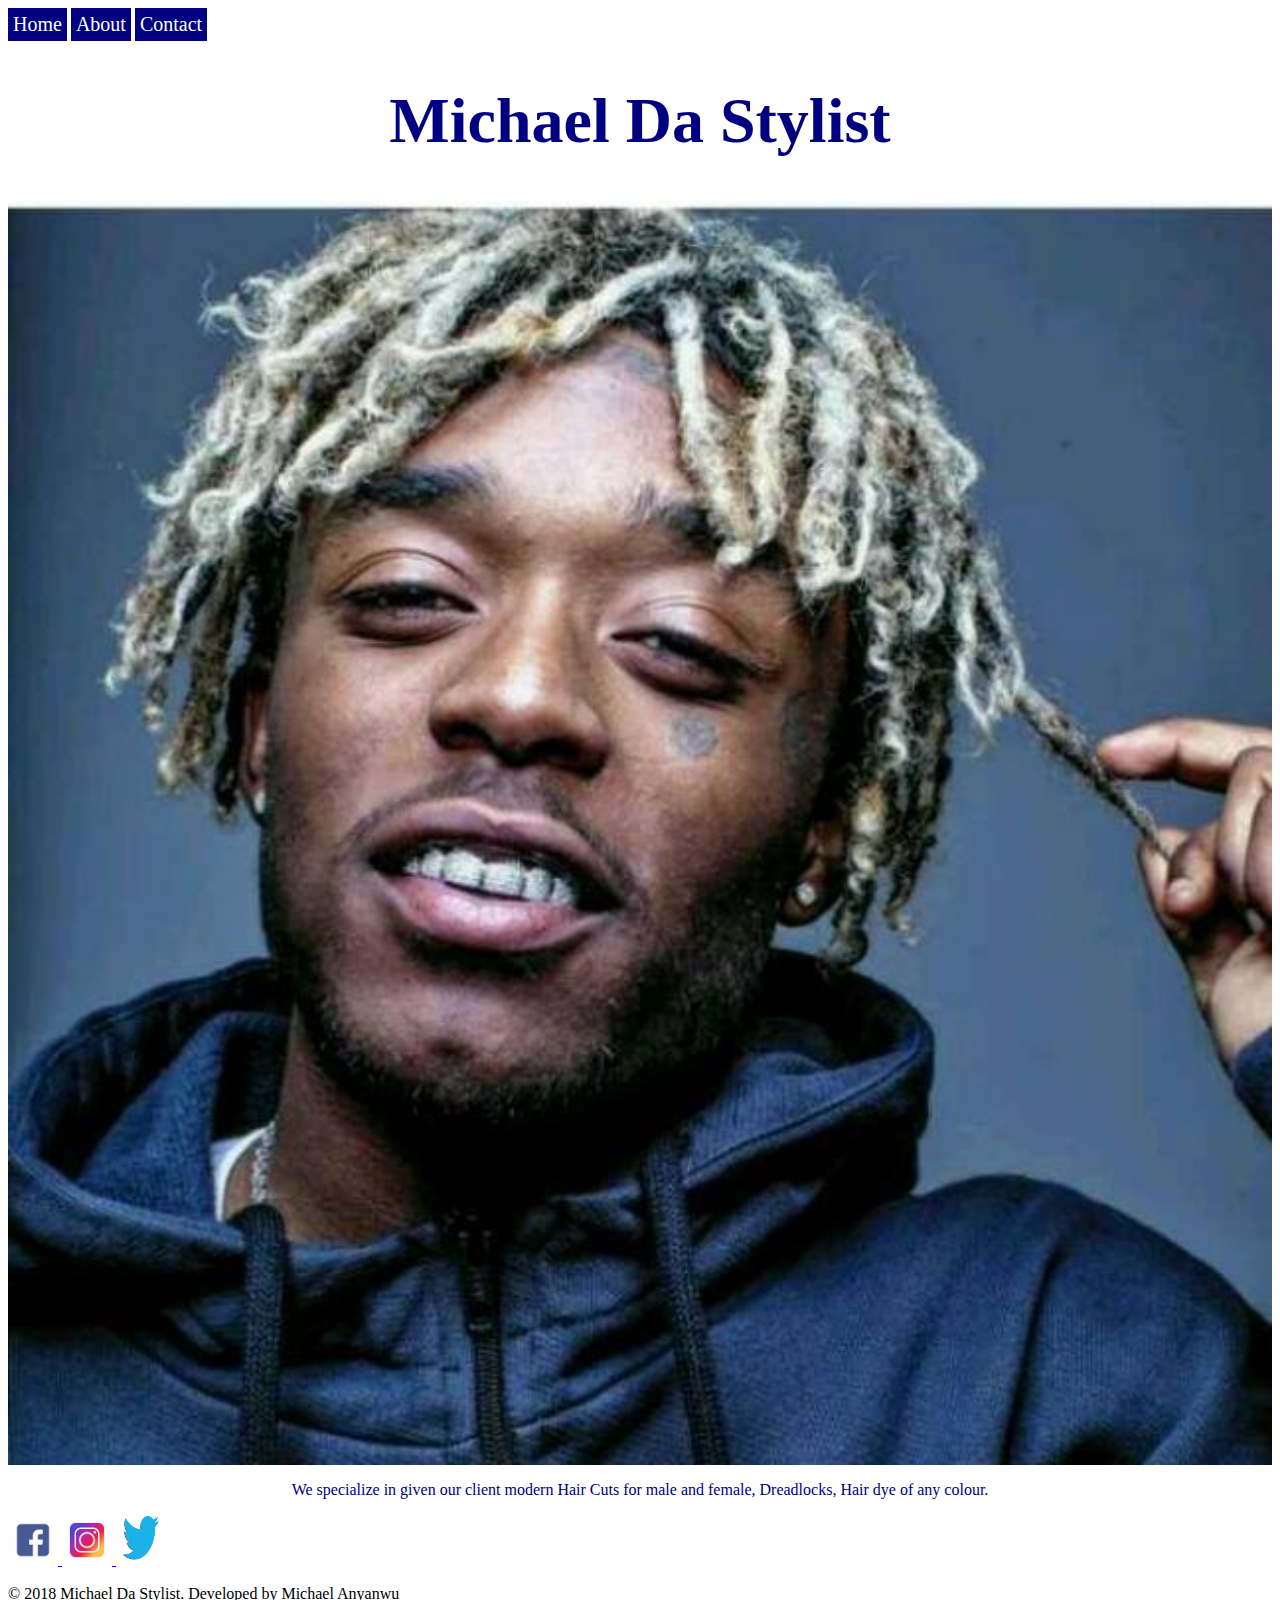
<file: PROJECT/index.html>
<!--Name: 	Michael Anyanwu
	Phone:	08035282263 or 08173014593
	Email: 	michaelanyanwu41@yahoo.com
	Track:	Web design
-->

<!DOCTYPE html>
<html>
<head>
	<meta charset="utf-8">
	<meta name="viewport" content="width=device-width, initial -scale=1.0">
		<link rel="icon" type=icon" type="image/jpg" href="img/favicon.png">
	<title>MICHAEL DA STYLIST</title>
	<link rel="stylesheet" type="text/css" href="style.css">
	
	
</head>
<body>
	<header>		
		<a href="index.html" class="active">Home</a>
		<a href="about.html" class="active">About</a>
		<a href="contact.html" class="active">Contact</a>
	</header>
		<h1>Michael Da Stylist</h1>
	<img src="img/DD11.jpg" class="center1">
	<p class="first1">We specialize in given our client modern Hair Cuts for male and female, Dreadlocks, Hair dye of any colour.</p>

	
	
	<footer>
		<a href="https://www.facebook.com/Michael Da Stylist" target="_blank">
		<img src="img/facebook.jpg" title="facebook" height="50" width = "50"/>
		</a>
		<a href="https://www.instagram.com/Michael Da Stylist" target="_blank">
		<img src="img/instagram.jpg" title="instagram" height="50" width = "50"/>
		</a>
		<a href="https://www.twitter.com/Michael Da Stylist" target="_blank">
		<img src="img/twitter.jpg" title="twitter" height="50" width = "50"/>
		</a>

		<p>&copy 2018 Michael Da Stylist. Developed by Michael Anyanwu</p>
		</footer>
</body>
</html>
</file>
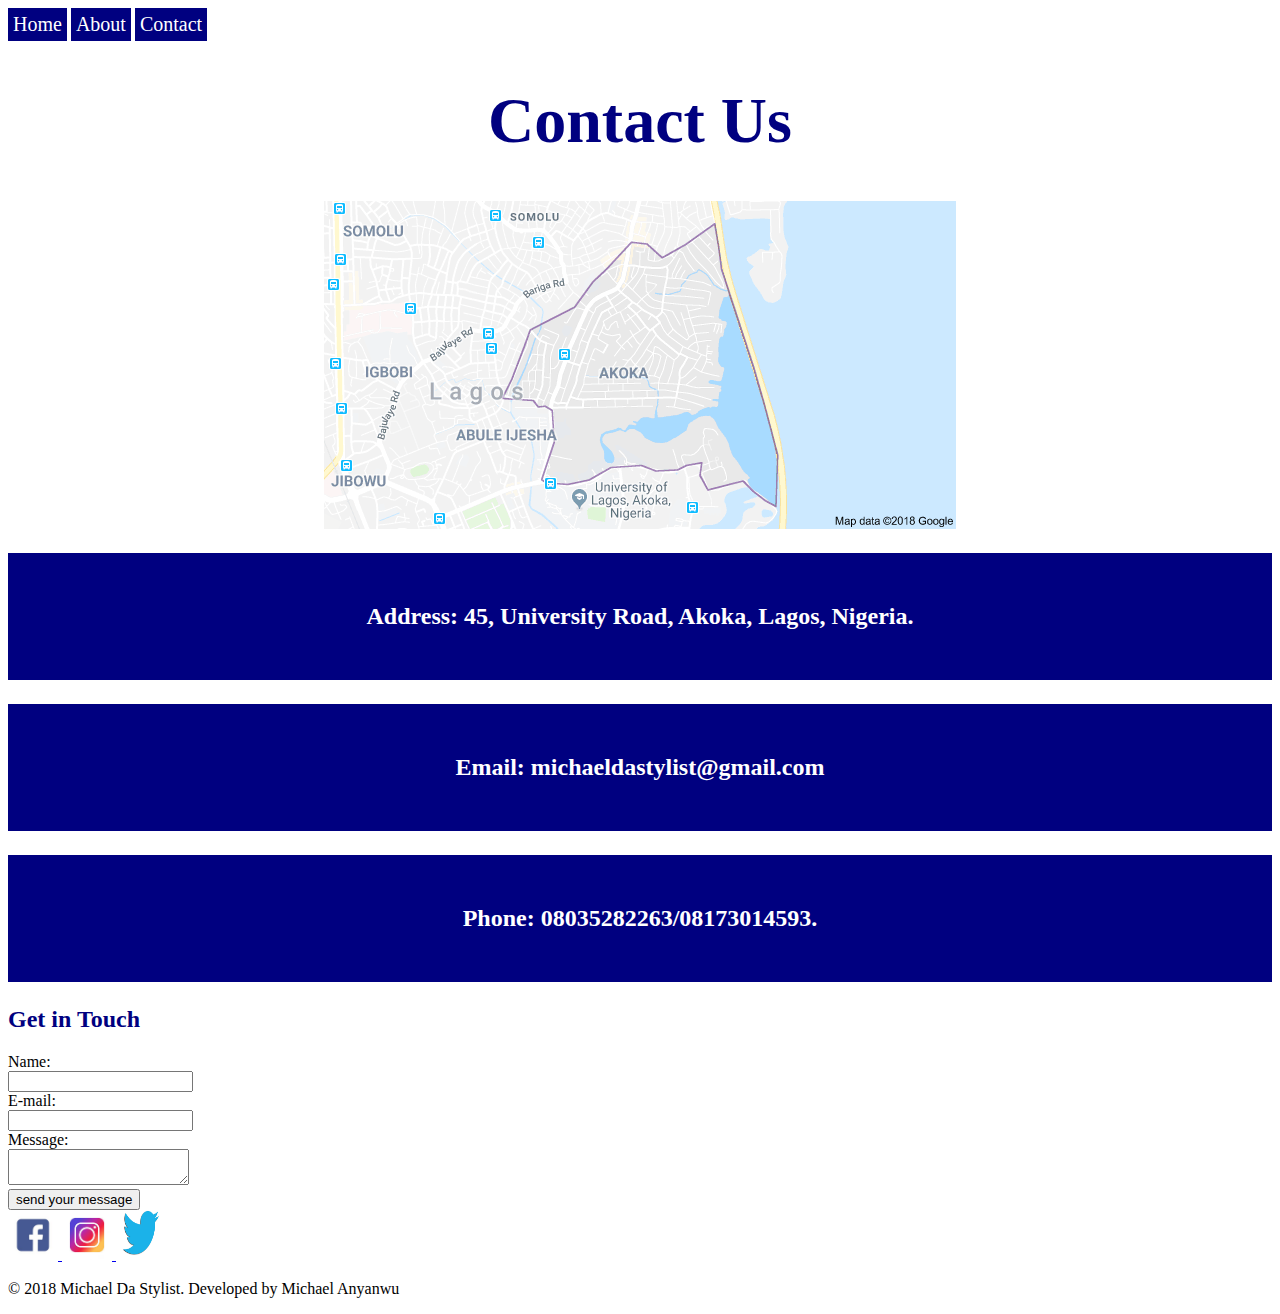
<file: PROJECT/contact.html>
<!--Name: 	Michael Anyanwu
	Phone:	08035282263 or 08173014593
	Email: 	michaelanyanwu41@yahoo.com
	Track:	Web design
-->
<!DOCTYPE html>
<html>
<head>
	<meta charset="utf-8">
	<meta name="viewport" content="width=device-width, initial -scale=1.0">
	<link rel="icon" type=icon" type="image/jpg" href="img/favicon.png">
		
	<title>MICHAEL DA STYLIST</title>
	<link rel="stylesheet" type="text/css" href="style.css">
</head>
<body>
	<header>		
		<a href="index.html" class="active">Home</a>
		<a href="about.html" class="active">About</a>
		<a href="contact.html" class="active">Contact</a>
	</header>
	<h1>Contact Us</h1>
	<img src="img/map.png" class="center2">
	<div>
		<h2> <p class="first">Address: 45, University Road, Akoka, Lagos, Nigeria. </p></h2>
		<h2><p class="first">Email: michaeldastylist@gmail.com</p></h2>
		<h2><p class="first">Phone: 08035282263/08173014593.</p></h2>
	</div>
	<div>
		<h2 id="f1"> Get in Touch</h2>
	
		<form>
    		Name:<br>
    		<input type="text" name="Name">
    		<br>
    		E-mail:<br>
    		<input type="text" name="mail"><br>
    		
    		
		<div>	<label for="msg"> Message:</label><br>
			<textarea name= "user_message"></textarea>
		</div>

		<div class ="button">
		<button type="submit">send your message </button >
	</div>
	</form>
	</div>
</div>
	
	<footer>
		<a href="https://www.facebook.com/Michael Da Stylist" target="_blank">
		<img src="img/facebook.jpg" title="facebook" height="50" width = "50"/>
		</a>
		<a href="https://www.instagram.com/Michael Da Stylist" target="_blank">
		<img src="img/instagram.jpg" title="instagram" height="50" width = "50"/>
		</a>
		<a href="https://www.twitter.com/Michael Da Stylist" target="_blank">
		<img src="img/twitter.jpg" title="twitter" height="50" width = "50"/>
		</a>

		<p>&copy 2018 Michael Da Stylist. Developed by Michael Anyanwu</p>
		</footer>

</body>
</html>
</file>
<file: PROJECT/style.css>
/*	Name: 	Michael Anyanwu
	Phone:	08035282263 or 08173014593
	Email: 	michaelanyanwu41@yahoo.com
	Track:	Web design
*/

body{
	background-color: #fff;
}

h1 {
	text-align: center;
	color: #000080;
	font-size: 64px
}


p.first1{
	text-align: center;
	color: #000080;
	}

p.first2{
	text-align: justify;
	color: #000080;
    padding-top: 50px;
    padding-right: 20px;
    padding-bottom: 50px;
    padding-left: 60px;
	}

p.first{
	text-align: center;
	color: #fff;
	background-color: #000080;
    padding-top: 50px;
    padding-right: 60px;
    padding-bottom: 50px;
    padding-left: 60px;
	}

.active {
    background-color: #000080;
    color: white;
    font-size: 20px;
    text-decoration: none;
    display: inline-block;
    padding: 5px;

}


#f1{
	color: #000080;
}

.center{
	display: block; 
	width: 40%;
	height:40%;
	margin-left: auto;
	margin-right: auto;
	padding-top: 60px;
	float: right;
}

.center1{ 
	display: block;
	margin-left: auto;
	margin-right: auto;
	width: 100%;
	height:100%;
		
}	
   
.center2{ 
	display: block;
	margin-left: auto;
	margin-right: auto;
	width: 50%;
	height:50%;		
} 
.bab{
	color: red;
}

span{
	display: block;
}
</file>
